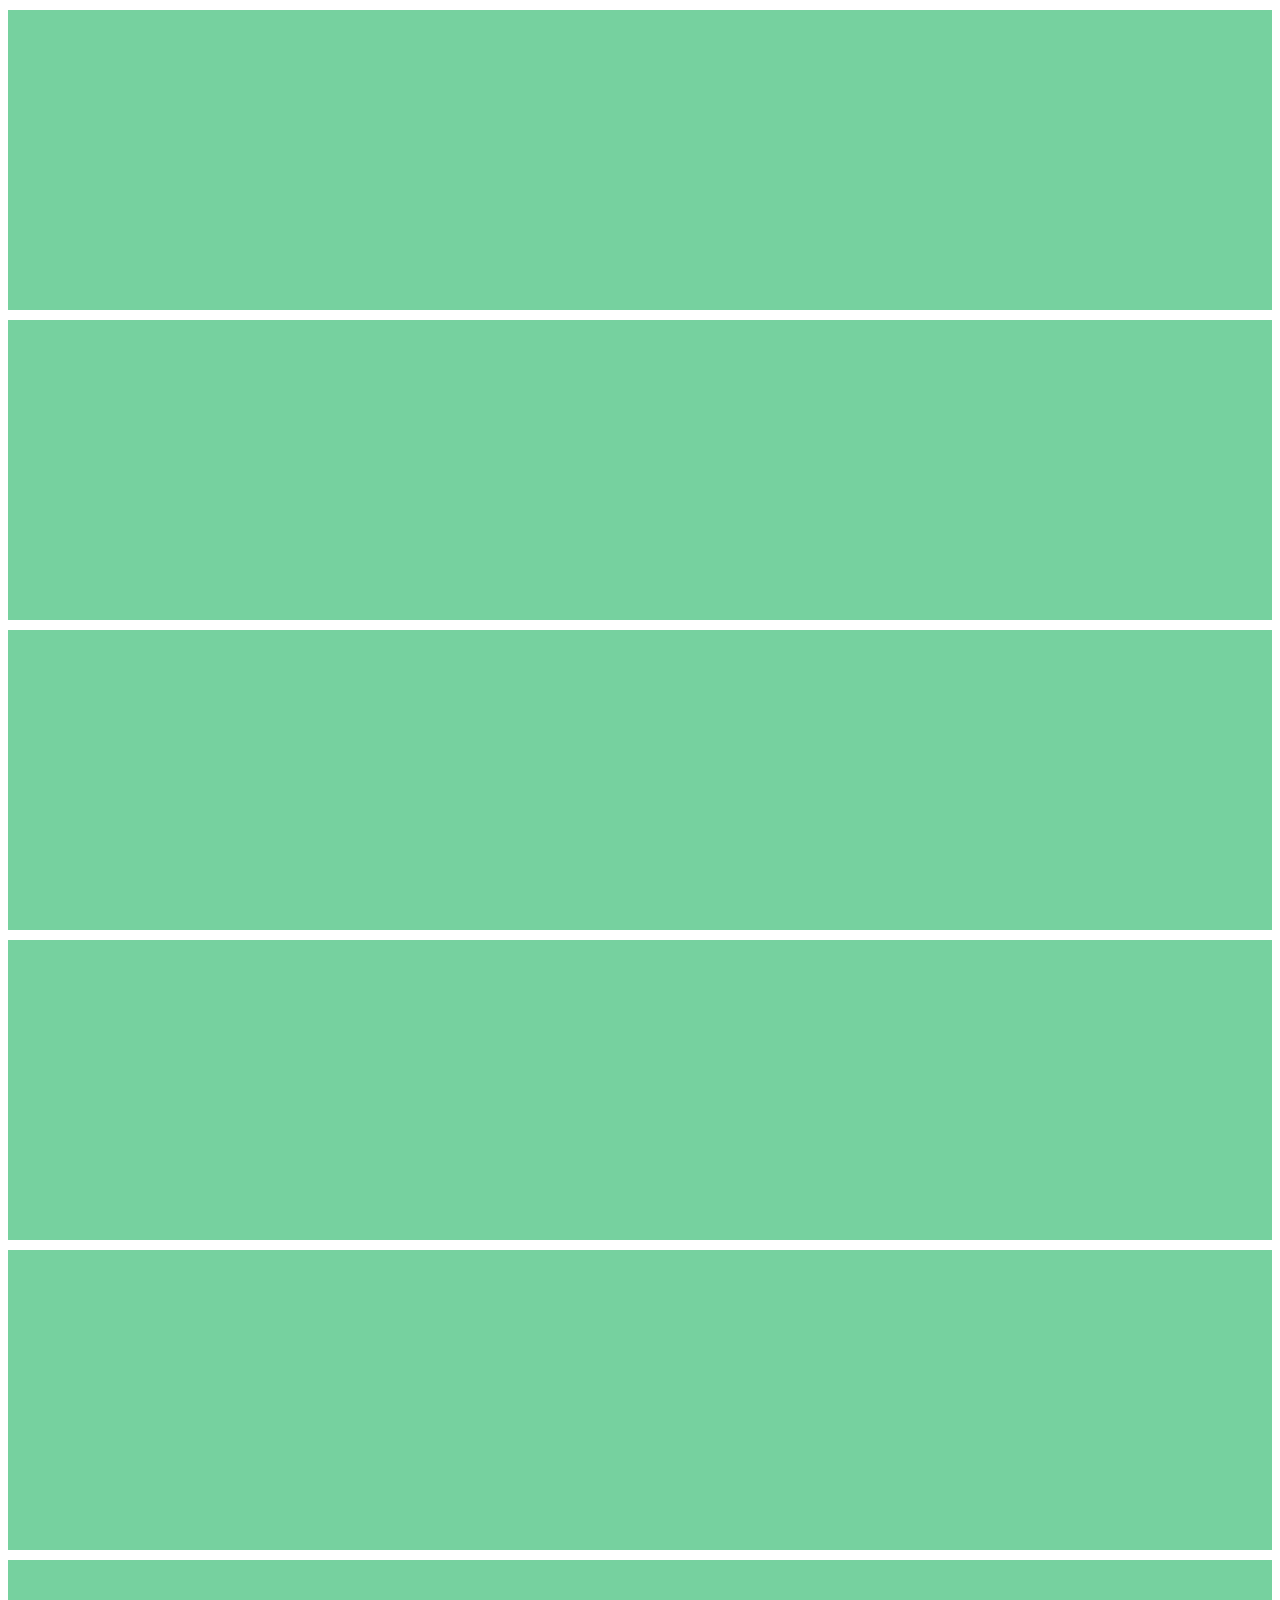
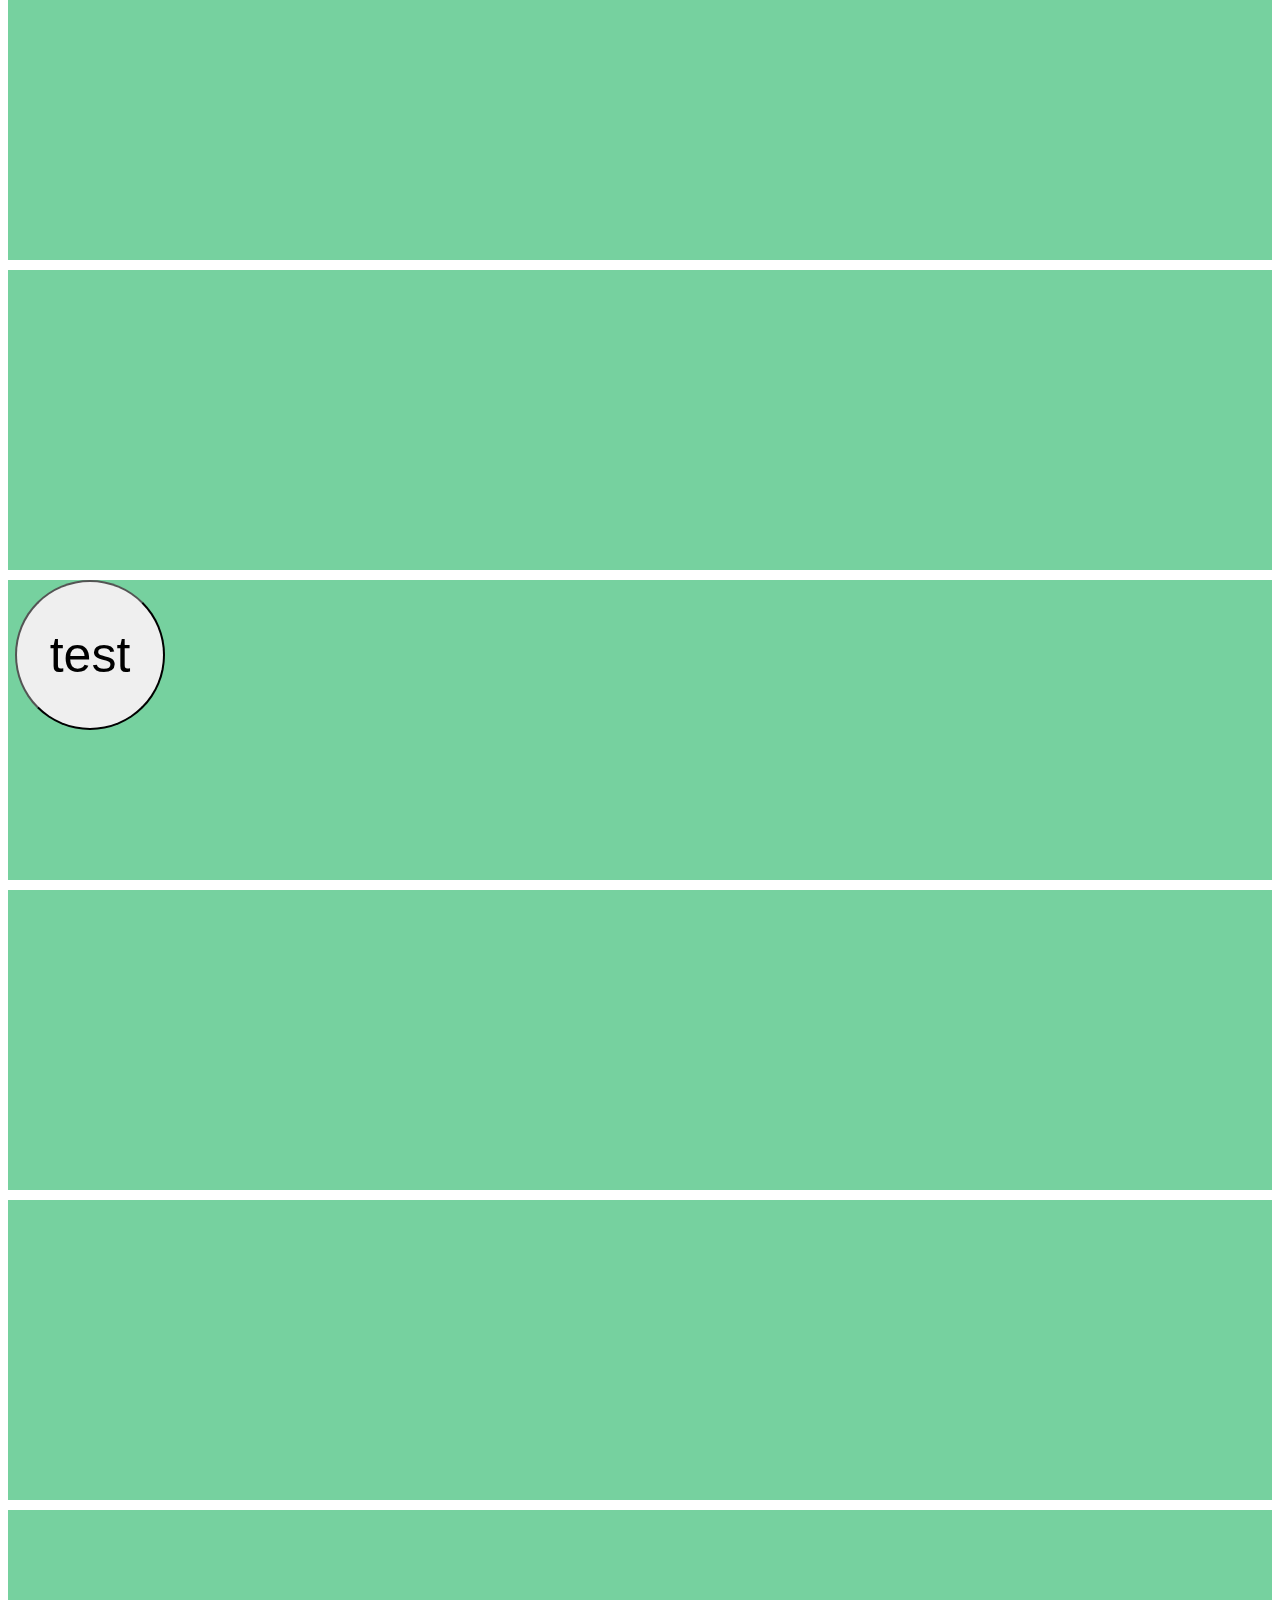
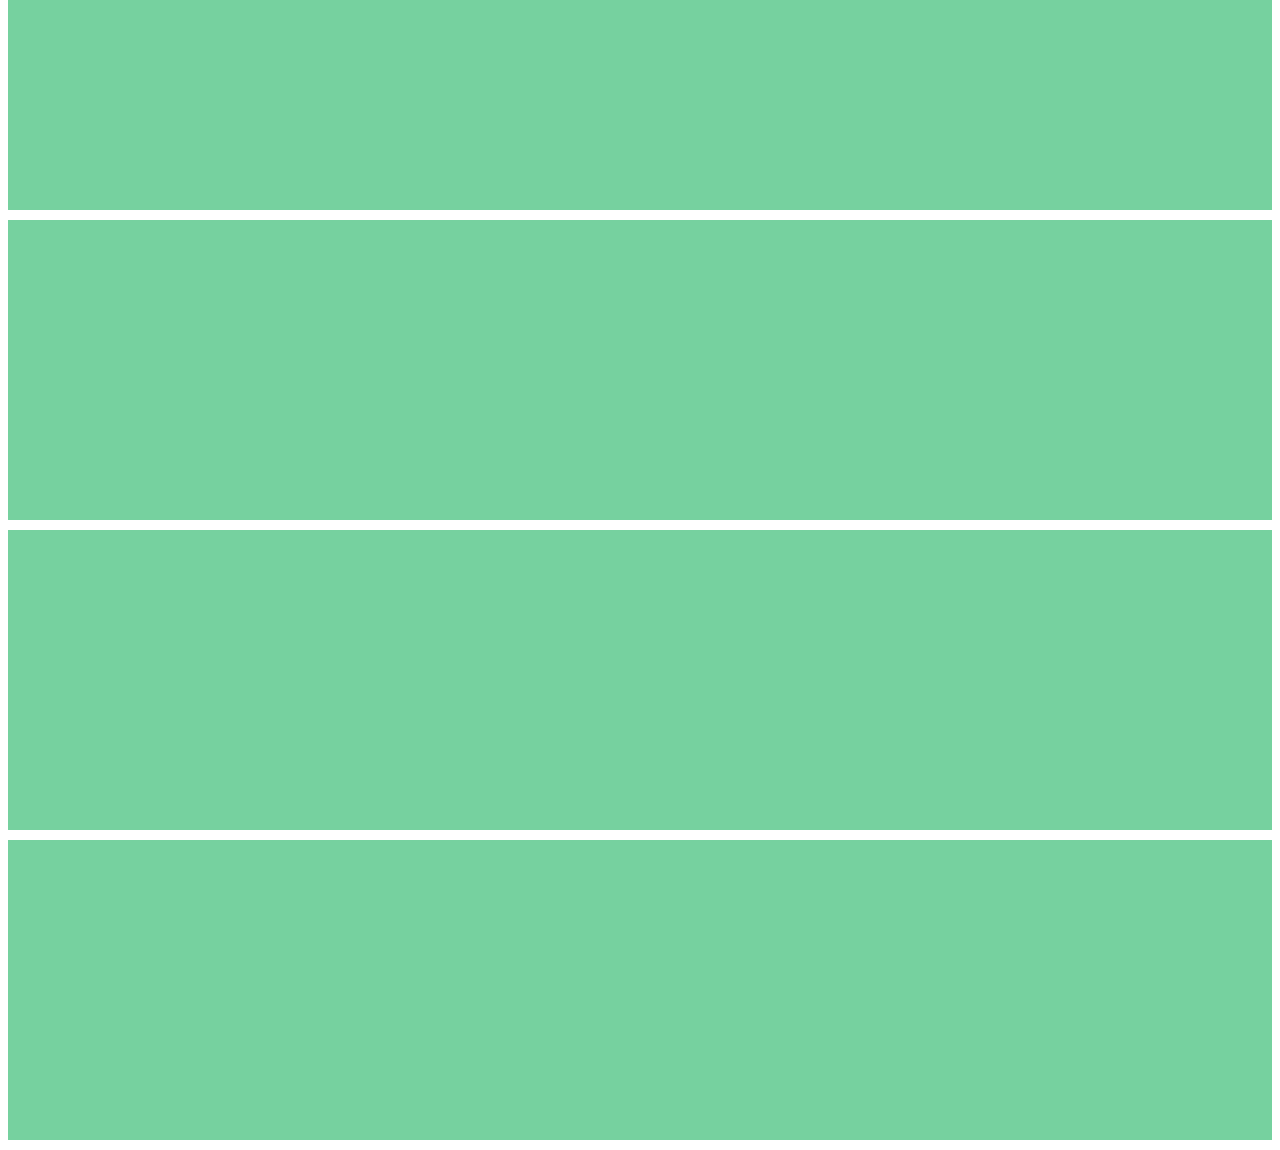
<file: index2.html>
<!DOCTYPE html>
<html lang="en">
<head>
    <meta charset="UTF-8">
    <meta name="viewport" content="width=device-width, initial-scale=1.0">
    <title>Document</title>
    <link rel="stylesheet" href="style2.css">
</head>
<body>
    <main>
        <section class="sec1"> </section>
        <section></section>
        <section></section>
        <section></section>
        <section></section>
        <section></section>
        <section></section>       
        <section><button>test</button></section>
        <section></section>
        <section></section>
        <section></section>
        <section></section>
        <section></section>
        <section></section>
    </main>
    
</body>
</html>
</file>
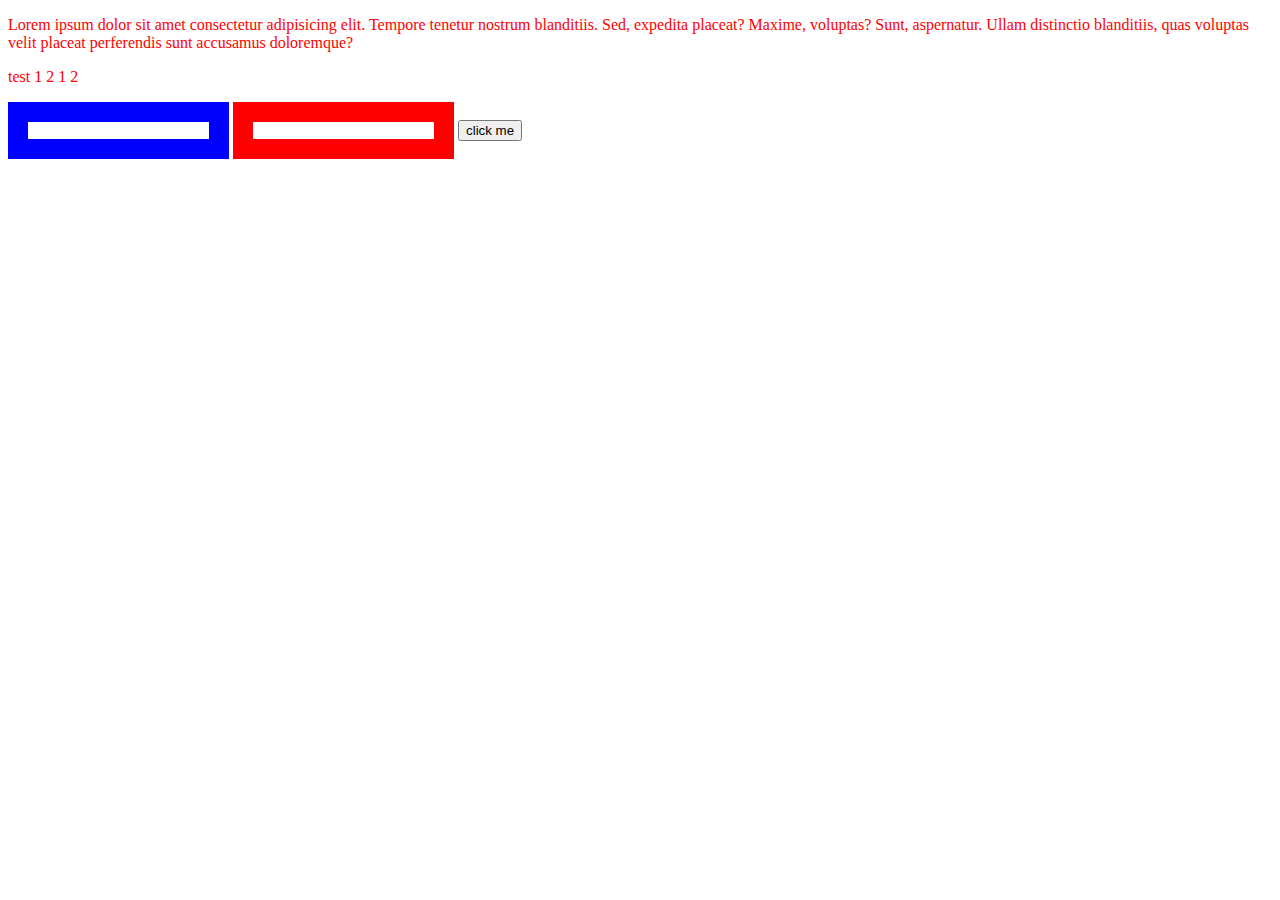
<file: index3.html>
<!DOCTYPE html>
<html lang="en">
  <head>
    <meta charset="UTF-8" />
    <meta name="viewport" content="width=device-width, initial-scale=1.0" />
    <title>Document</title>
    <link rel="stylesheet" href="style3.css">
  </head>
  <body>
    <section>
      <div>
        <p>
            Lorem ipsum dolor sit amet consectetur adipisicing elit. Tempore
            tenetur nostrum blanditiis. Sed, expedita placeat? Maxime, voluptas?
            Sunt, aspernatur. Ullam distinctio blanditiis, quas voluptas velit
            placeat perferendis sunt accusamus doloremque?
        </p>
        <div>
            <p>test 1 2 1 2</p>
          </div>
        </div>
        <input type="text" name="" id="" />
        <input type="password" name="" id="" />
        <button>click me</button>
      </section>
    </body>
  </html>
</file>
<file: style2.css>
section{
    width: 100%;
    height: 300px;
    background-color: rgb(118, 209, 159);
    margin-top: 10px;
    margin-bottom: 10px;
}
/* section{
    position: relative;
} */
/* .sec1{
    position: relative;
    position: sticky;
    top: 10px;
    background-color: aqua;
    width: 100%;




} */
button{
    position: sticky;
    height: 150px;
    width: 150px;
    top: 50px;
    left:   15px;
    cursor: pointer;

    border-radius: 50%;
    font-size: 50px;
}
</file>
<file: style3.css>
div p {
    color: red;
}
input[type="text"] {
    border: 20px solid blue ;
}
input[type="password"] {
    border: 20px solid red ;
}
button{
    transition: 900ms ease-in-out;
}
button:hover{
    background-color: green;
    cursor: pointer;
}
input[type="text"]:focus { 
    background-color: green;
}
input[type="text"]:focus::selection {  
    background-color: red;
}
</file>
